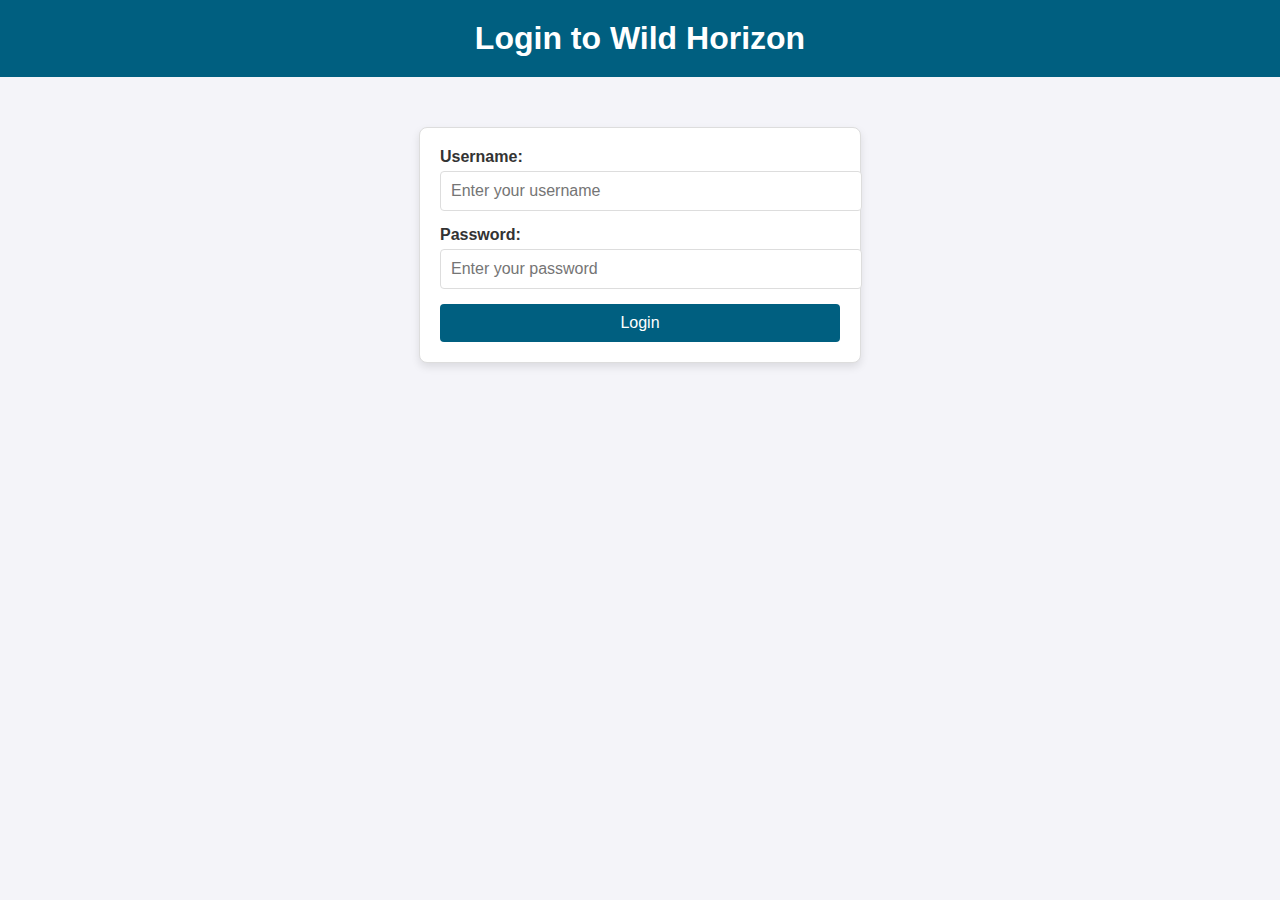
<file: login.html>
<!DOCTYPE html>
<html lang="en">

<head>
  <meta charset="UTF-8">
  <meta name="viewport" content="width=device-width, initial-scale=1.0">
  <title>Login - Wild Horizon</title>
  <link rel="stylesheet" href="css/login.css">
</head>

<body class="login-page">
  <header>
    <h1>Login to Wild Horizon</h1>
  </header>
  <main>
    <section class="login-section">
      <form id="login-form">
        <label for="username">Username:</label>
        <input type="text" id="username" name="username" placeholder="Enter your username" required>
        
        <label for="password">Password:</label>
        <input type="password" id="password" name="password" placeholder="Enter your password" required>
        
        <button type="submit">Login</button>
      </form>
      <p id="error-message" style="color: red; display: none;">Invalid username or password.</p>
    </section>
  </main>
  <script src="js/login.js"></script>
</body>

</html>
</file>
<file: css/login.css>
/* General styles */
body {
    font-family: Arial, sans-serif;
    margin: 0;
    padding: 0;
    background-color: #f4f4f9;
    color: #333;
  }
  
  header {
    text-align: center;
    padding: 20px;
    background-color: #005f80;
    color: white;
  }
  
  h1 {
    margin: 0;
    font-size: 2rem;
  }
  
  /* Login section */
  .login-section {
    max-width: 400px;
    margin: 50px auto;
    padding: 20px;
    background-color: #fff;
    border: 1px solid #ddd;
    border-radius: 8px;
    box-shadow: 0 4px 8px rgba(0, 0, 0, 0.1);
  }
  
  label {
    display: block;
    margin-bottom: 5px;
    font-weight: bold;
  }
  
  input[type="text"],
  input[type="password"] {
    width: 100%;
    padding: 10px;
    margin-bottom: 15px;
    border: 1px solid #ddd;
    border-radius: 4px;
    font-size: 1rem;
  }
  
  button {
    width: 100%;
    padding: 10px;
    background-color: #005f80;
    color: white;
    border: none;
    border-radius: 4px;
    font-size: 1rem;
    cursor: pointer;
  }
  
  button:hover {
    background-color: #005f80;
  }
  
  #error-message {
    text-align: center;
    font-size: 0.9rem;
  }
  
  /* Responsive design */
  @media (max-width: 480px) {
    .login-section {
      margin: 20px;
      padding: 15px;
    }
  
    h1 {
      font-size: 1.5rem;
    }
  }
</file>
